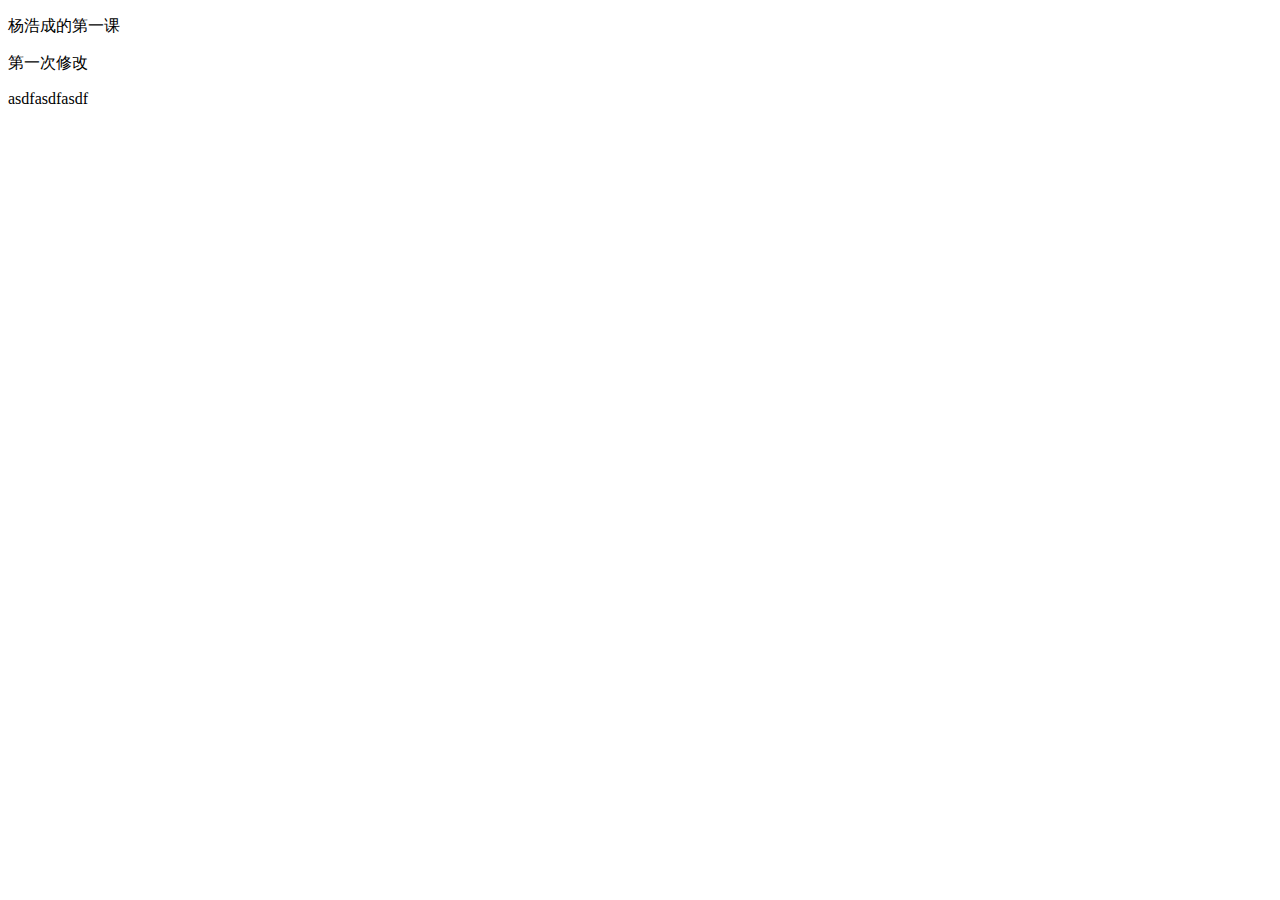
<file: lesson1.html>
<!DOCTYPE html>
<html lang="en">
<head>
  <meta charset="UTF-8">
  <meta http-equiv="X-UA-Compatible" content="IE=edge">
  <meta name="viewport" content="width=device-width, initial-scale=1.0">
  <title>Document</title>
</head>
<body>
  <p>杨浩成的第一课</p>
  <p>第一次修改</p>
  asdfasdfasdf
</body>
</html>
</file>
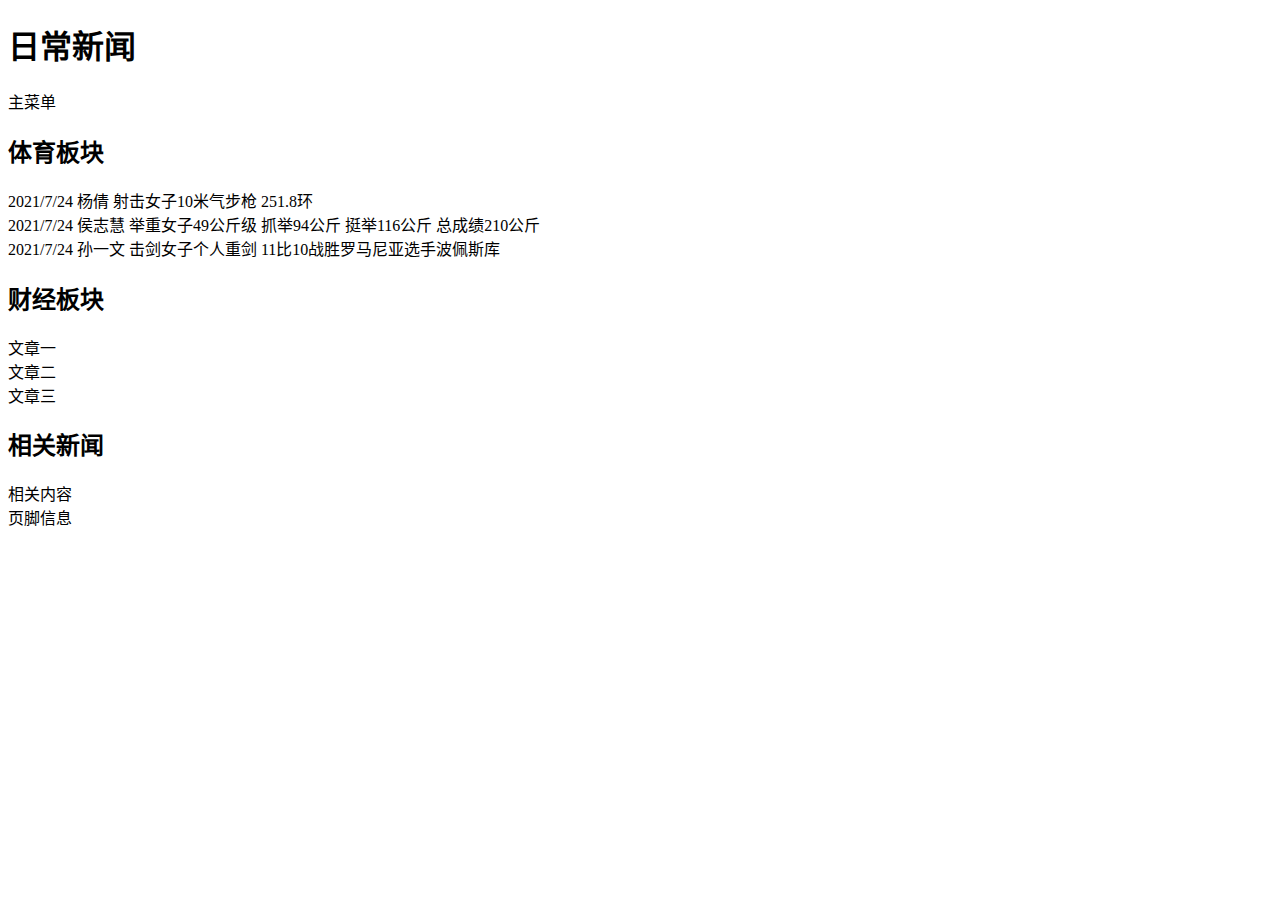
<file: lesson3.html>
<!DOCTYPE html>
<html lang="zh-CN">
<head>
  <meta charset="UTF-8">
  <meta http-equiv="X-UA-Compatible" content="IE=edge">
  <meta name="viewport" content="width=device-width, initial-scale=1.0">
  <title>页面测试</title>
</head>
<body>
      <div>
        <h1>日常新闻</h1>
        <div>主菜单</div>
      </div>
      <div>
        <h2>体育板块</h2>
        <div>2021/7/24	杨倩	射击女子10米气步枪	251.8环</div> 
        <div>2021/7/24	侯志慧	举重女子49公斤级	抓举94公斤
          挺举116公斤
          总成绩210公斤</div>
        <div>2021/7/24	孙一文	击剑女子个人重剑	11比10战胜罗马尼亚选手波佩斯库</div>
      </div>
      <div>
        <h2>财经板块</h2>
        <div>文章一</div>
        <div>文章二</div>
        <div>文章三</div>
      </div>
      <div>
        <h2>相关新闻</h2>
        <div>相关内容</div>
      </div>
      <div>页脚信息</div>
</body>
</html>
</file>
